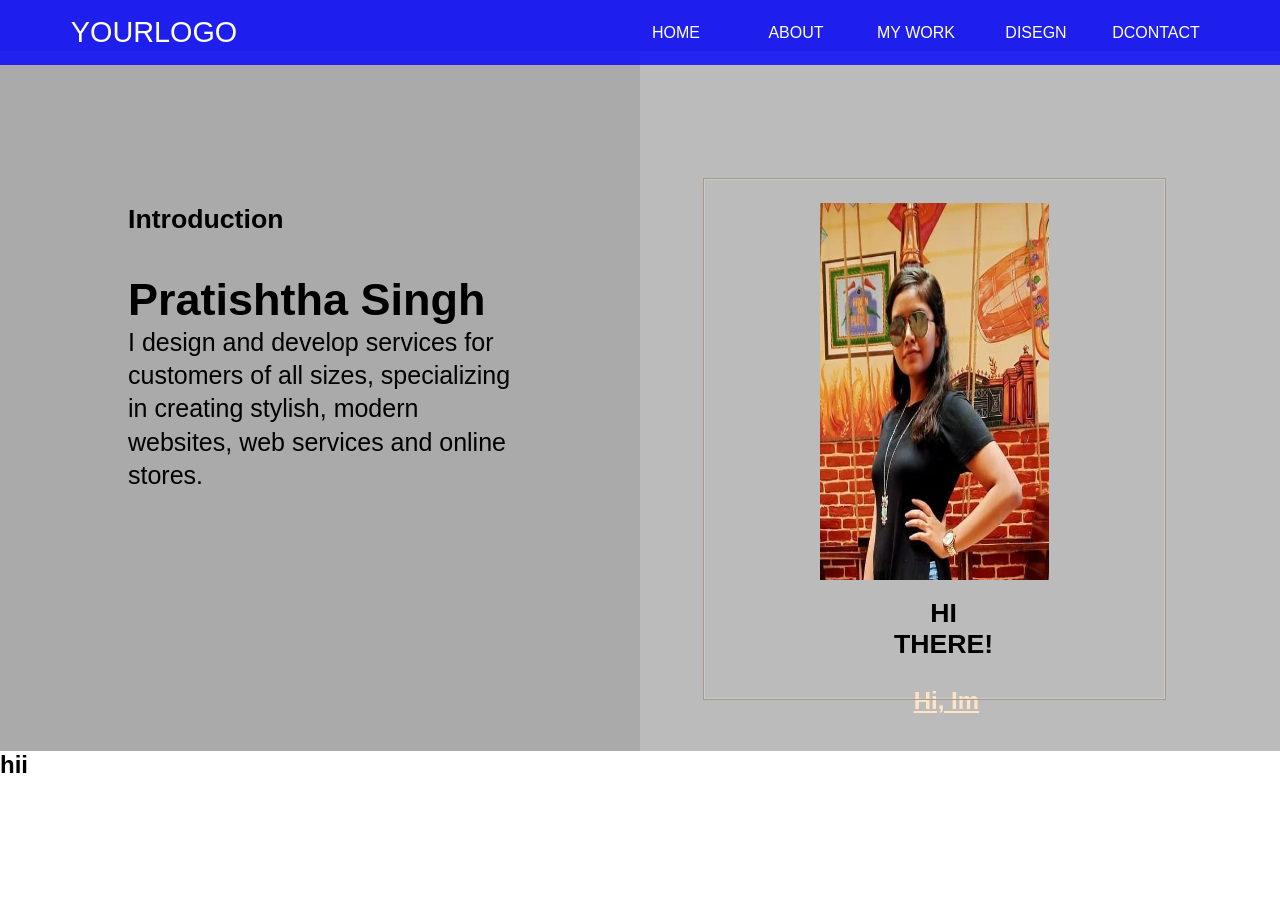
<file: OneDrive/Desktop/portfolio/index.html>
<!--<!DOCTYPE html>
<html lang="en">

<head>
    <meta charset="UTF-8">
    <meta name="viewport" content="width=device-width, initial-scale=1.0">
    <meta http-equiv="X-UA-Compatible" content="ie=edge">
    <title>Portfolio</title>
    <link rel="stylesheet" href="style.css">

</head>

<body>
    <div class="body">
        <section id="home">
     
            <div class="left-hand">
                <div class="split left">
                    <div class="centered">
                        <h3 class="subtitle">Introduction</h3>
                        <h2>Pratishtha Singh</h2>
                        <p>I design and develop services for customers of all sizes, specializing in creating stylish,
                            modern websites, web services and online stores.</p>
                    </div>
                </div>
            </div>
            <div class="right-hand">
                <div class="split right">
                    <div class="box ease-in-out">
                        <div class="container">
                            <div class="box1">
                                <div class="box2">
                                    <div class="box2-image">
                                        <img src="IMG_20201207_110423_630 (2).jpg" alt="image">

                                    </div>
                                    <div class="box2-heading">
                                        <h3>HI THERE! I AM</h3>

                                    </div>
                                    <div class="para">
                                        <h1>
                                            <a href="" class="typewrite" data-period="2000"
                                                data-type='[ "Hi, Im Si.", "I am Creative.", "I Love Design.", "I Love to Develop." ]'>
                                                <span class="wrap"></span>
                                            </a>
                                        </h1>
                                    </div>
                                </div>
                            </div>
                        </div>
                    </div>

                </div>
            </div>
        </section>    
     
    
    
    </div>
    <script src="index.js"></script>
    <script src="https://cdn.jsdelivr.net/npm/typed.js@2.0.12"></script>
</body>

</html>

-->
<!DOCTYPE html>
<html>
<head>
<meta name="viewport" content="width=device-width, initial-scale=1">
<link rel="stylesheet" href="style.css">
<meta charset="UTF-8">
    
<title>Portfolio</title>
</head>
<body>

<nav class="nav">
    <div class="container">
        <div class="logo">
            <a href="#">YourLogo</a>
        </div>
        <div class="main_list" id="mainListDiv">
            <ul>
                <li><a href="#">Home</a></li>
                <li><a href="#">About</a></li>
                <li><a href="#">my work</a></li>
                <li><a href="#">disegn</a></li>
                <li><a href="#">dcontact</a></li>
            </ul>
        </div>
        <div class="media_button">
            <button class="main_media_button" id="mediaButton">
                <span></span>
                <span></span>
                <span></span>
            </button>
        </div>
    </div>
</nav>
    
<section id="roww">
    <div class="row">
        <div class="column" style="background-color:#aaa;">
            <div class="centered">
                <h3 class="subtitle">Introduction</h3>
                <h2>Pratishtha Singh</h2>
                <p>I design and develop services for customers of all sizes, specializing in creating stylish,
                    modern websites, web services and online stores.</p>
            </div>

        </div>
        <div class="column" style="background-color:#bbb;">
            <div class="container2">
            <div class="box1">
                <div class="box2">
                    <div class="box2-image">
                        <img src="IMG_20201207_110423_630 (2).jpg" alt="image">

                    </div>
                    <div class="box2-heading">
                        <h3>HI THERE! </h3>

                    </div>
                    <div class="para">
                        <h1>
                            <a href="" class="typewrite" data-period="2000"
                                data-type='[ "Hi, Im Si.", "I am Creative.", "I Love Design.", "I Love to Develop." ]'>
                                <span class="wrap"></span>
                            </a>
                        </h1>
                    </div>
                </div>
            </div>
        </div>
        </div>
    </div>
</section>
<section id="next">
    <h2> hii </h2>
</section>



<script>
var mainListDiv = document.getElementById("mainListDiv"),
    mediaButton = document.getElementById("mediaButton");

mediaButton.onclick = function () {
    
    "use strict";
    
    mainListDiv.classList.toggle("show_list");
    mediaButton.classList.toggle("active");
    
};
var TxtType = function(el, toRotate, period) {
    this.toRotate = toRotate;
    this.el = el;
    this.loopNum = 0;
    this.period = parseInt(period, 10) || 2000;
    this.txt = '';
    this.tick();
    this.isDeleting = false;
};

TxtType.prototype.tick = function() {
    var i = this.loopNum % this.toRotate.length;
    var fullTxt = this.toRotate[i];

    if (this.isDeleting) {
    this.txt = fullTxt.substring(0, this.txt.length - 1);
    } else {
    this.txt = fullTxt.substring(0, this.txt.length + 1);
    }

    this.el.innerHTML = '<span class="wrap">'+this.txt+'</span>';

    var that = this;
    var delta = 200 - Math.random() * 100;

    if (this.isDeleting) { delta /= 2; }

    if (!this.isDeleting && this.txt === fullTxt) {
    delta = this.period;
    this.isDeleting = true;
    } else if (this.isDeleting && this.txt === '') {
    this.isDeleting = false;
    this.loopNum++;
    delta = 500;
    }

    setTimeout(function() {
    that.tick();
    }, delta);
};

window.onload = function() {
    var elements = document.getElementsByClassName('typewrite');
    for (var i=0; i<elements.length; i++) {
        var toRotate = elements[i].getAttribute('data-type');
        var period = elements[i].getAttribute('data-period');
        if (toRotate) {
          new TxtType(elements[i], JSON.parse(toRotate), period);
        }
    }
    // INJECT CSS
   
};

</script>
</body>
</html>
</file>
<file: OneDrive/Desktop/portfolio/style.css>
/* .body{
    background-color: rgb(46, 40, 40);
    height: 100%;
   
}
 Split the screen in half 
 .split {
    height: 100%;
    width: 50%;
    
    z-index: 1;
    top: 0;
    overflow-x: hidden;
    padding-top: 20px;
  }
    

  
  
  Control the left side 
  .left {
    
    left: 0;
    background-color: rgb(133, 108, 108);
  }
 
   Control the right side 
  .right {
    right: 0;
    background-color:  rgb(52, 41, 41);
  }

 
 
  
  .typewrite{
    color: bisque;
    padding-left: 1em;
  }
   If you want the content centered horizontally and vertically 
  .centered {
   padding-top: 20%;
    width: 60%;
    position: absolute;
    top: 50%;
    left: 50%;
    transform: translate(-50%, -50%);
    text-align: center;
  }
  
   Style the image inside the centered container, if needed 
  .centered h3 {
    width: 100px;
    border-radius: 50%;
  }

h2{
    text-align: left;
    font-family: 'Gill Sans', 'Gill Sans MT', Calibri, 'Trebuchet MS', sans-serif;
    font-size: 50px;

}
p{
    text-align: left ;
    font-family: arial;
    font-size: 30px;
    line-height: 35pt;
}
 

.container{
    margin: 0 auto;
    width: 100%;

}
.row, section{
    width: 100%;
    float: left;
    clear: both;
}
.main-title .subtitle {
    
    padding: 0;
    font-size: 18px;
    text-transform: uppercase;
    font-weight: 500;
    letter-spacing: 1px;
    color: var(--mc);
    margin: 0 0 54px;
}
.main-title .title{
    font-size: 48px;
    font-weight: 400;
    letter-spacing: 0;
    padding: 0 0 15px;
    margin: 0 0 34px;
    position: relative;
}

.main-title .desc{

    letter-spacing: 0;
    margin: 0 0 57px;
}

.container{
    left: 25%;
   position: absolute;
   padding-top: 15%;

}
.container .box1{
    padding-top: 1em;
}
.box1{
    border: 1px solid rgba(255,255,255,.2);
    height: 26em;
   
    padding-left: 15%;
    width: 120%;
    padding-right: 15%;
    outline: 1px solid #a6988b;
    transition: 0.5s;
}
.container .box2{
    padding-top:0.5em;
}

.box2{
    border: 1px solid rgba(255,255,255,.2);
    padding-left: 10%;
   
    height:33em ;
    outline: 1px solid #a6988b;
    transition: 0.5s;
}
.box2:hover{
    outline-offset: 10px;
}
.box1:hover{
    outline-offset: 10px;
}
.box2-heading h3{
    text-align: center;

}

.para h2{
    text-align: center;
    font-size: 30px;
}
.box2-image img{
    height: 400px;
}


.body{
    background-color: rgb(182, 127, 127);
    height: 100%;
}
#home{
    text-align: center;
}
.left-hand{
    padding-top: 15%;
}
.right-hand{
    padding-top: 15%;
}


body{
    background-color: rgb(123, 95, 95);
    height: 100%;
}

div.left-hand {
    width: 50%;
    height: 500px;
    float: left;
margin-top: 10%;
    padding-left: 10px;
    
}


div.right-hand{
  
   margin-top: 10% ;
  padding-right:100px;
 float:right;
    
    
}
.centered {
width:40%;
float: left;
padding-left:100px ;
    
}

.right-hand .container{
   height: 500px;
}
.image{
  size: 50px;
}
.p{
 width:200em;
 font-family: arial;
    font-size: 30px;
    line-height: 35pt;
}
.h2{
    text-align: left;
    font-family: 'Gill Sans', 'Gill Sans MT', Calibri, 'Trebuchet MS', sans-serif;
    font-size: 80px;

}

*/

* {
    box-sizing: border-box;
  }
  
  /* Create four equal columns that floats next to each other */
  .column {
    float: left;
    width: 50%;
    padding-top:10%;
    height: 700px;/* Should be removed. Only for demonstration */
    text-align:center;
    
  }
  #roww{
  padding-top:0%;
  }
  
  .row{
  padding-top: 4%;
  background-color:rgb(151, 151, 165);
  height: 700px;
  }
  
  *{
      margin: 0;
      padding: 0;
      box-sizing: border-box;
      transition: all 0.4s;
      font-family: -apple-system,
      BlinkMacSystemFont,
      "Segoe UI",
      Roboto,
      Helvetica,
      Arial,
      sans-serif,
      "Apple Color Emoji",
      "Segoe UI Emoji",
      "Segoe UI Symbol";
  }
  
  .container{
      margin-left: 5%;
      margin-right: 5%;
  }
  
  /* Navbar section */
  
  .nav{
      width: 100%;
      height: 65px;
      position: fixed;
      line-height: 65px;
      text-align: center;
      background-color: rgba(0,0,255,0.8);
  }
  
  .nav div.logo{
      width: 180px;
      height: 10px;
      position: absolute;
  }
  
  .nav div.logo a{
      text-decoration: none;
      color: #fff;
      font-size: 1.8em;
      text-transform: uppercase;
  }
  
  .nav div.logo a:hover {
      color: #c0c0c0;
  }
  
  .nav div.main_list{
      width: 600px;
      height: 65px;
      float: right;
  }
  
  .nav div.main_list ul{
      width:100%;
      height: 65px;
      display: flex;
      list-style: none;
  }
  
  .nav div.main_list ul li{
      width: 120px;
      height: 65px;
  }
  
  .nav div.main_list ul li a{
      text-decoration: none;
      color: #fff;
      line-height: 65px;
      text-transform: uppercase;
  }
  
  .nav div.main_list ul li a:hover{
      color: #c0c0c0;
  }
  
  .nav div.media_button {
      width: 40px;
      height: 40px;
      background-color: transparent;
      position: absolute;
      right: 15px;
      top: 12px;
      display: none;
  }
  
  .nav div.media_button button.main_media_button {
      width: 100%;
      height: 100%;
      background-color: transparent;;
      outline: 0;
      border: none;
      cursor: pointer;
  }
  
  .nav div.media_button button.main_media_button span{
      width: 98%;
      height: 1px;
      display: block;
      background-color: #fff;
      margin-top: 9px;
      margin-bottom: 10px;
  }
  
  .nav div.media_button button.main_media_button:hover span:nth-of-type(1){
      transform: rotateY(180deg);
      transition: all 0.5s;
      background-color: #c0c0c0;
  }
  
  .nav div.media_button button.main_media_button:hover span:nth-of-type(2){
      transform: rotateY(180deg);
      transition: all 0.4s;
      background-color: #c0c0c0;
  }
  
  .nav div.media_button button.main_media_button:hover span:nth-of-type(3){
      transform: rotateY(180deg);
      transition: all 0.3s;
      background-color: #c0c0c0;
  }
  
  .nav div.media_button button.active span:nth-of-type(1) {
      transform: rotate3d(0, 0, 1, 45deg);
      position: absolute;
      margin: 0;
  }
  
  .nav div.media_button button.active span:nth-of-type(2) {
      display: none;
  }
  
  .nav div.media_button button.active span:nth-of-type(3) {
      transform: rotate3d(0, 0, 1, -45deg);
      position: absolute;
      margin: 0;
  }
  
  .nav div.media_button button.active:hover span:nth-of-type(1) {
      transform: rotate3d(0, 0, 1, 20deg);
  }
  
  .nav div.media_button button.active:hover span:nth-of-type(3) {
      transform: rotate3d(0, 0, 1, -20deg);
  }
  
  /* Home section */
  
  .home{
      width: 100%;
      height: 100vh;
      background-color: #ddd;
  }
  
  /* Medai qurey section */
  
  @media screen and (min-width: 768px) and (max-width: 1024px) {
      
      .container{
          margin: 0;
      }
      
  }
  
  
  
  
  @media screen and (max-width:768px) {
      
      .container{
          margin: 0;
      }
      
      .nav div.logo{
          margin-left: 15px;
      }
      
      .nav div.main_list{
          width: 100%;
          margin-top: 65px;
          height: 0px;
          overflow: hidden;
      }
      
      .nav div.show_list{
          height: 200px;
      }
      
      .nav div.main_list ul{
          flex-direction: column;
          width: 100%;
          height: 200px;
          top: 80px;
          right: 0;
          left: 0;
      }
      
      .nav div.main_list ul li{
          width: 100%;
          height: 40px;
          background-color:rgba(0,0,255,0.8);
      }
      
      .nav div.main_list ul li a{
        text-align: center;
          line-height: 40px;
          width: 100%;
          height: 40px;
          display: table;
      }
      
      .nav div.media_button{
          display: block;
      }
  }
  /* Clear floats after the columns */
  
  /*.roww{
  padding-top:10px
  }
 

   .centered h3 {
    width: 100px;
    border-radius: 50%;
  }

.row.h2{
    text-align: left;
    font-family: 'Gill Sans', 'Gill Sans MT', Calibri, 'Trebuchet MS', sans-serif;
    font-size: 50px;

}
p{
  
    font-family: arial;
    font-size: 30px;
    line-height: 35pt;
}
*/
.centered{
    padding-top: 10%;
    width: 30%;
    position: absolute;
    padding-top: 25%;
    left: 25%;
    transform: translate(-50%, -50%);
    text-align: left;
}
p{
  
    font-family: arial;
    font-size: 25px;
    line-height: 25pt;
}
.centered{
    text-align: left;
    font-family: 'Gill Sans', 'Gill Sans MT', Calibri, 'Trebuchet MS', sans-serif;
    font-size: 30px;
    

}
h3 {
    width: 100px;
    border-radius: 50%;
    font-size: 20pt;
    padding-bottom: 10%;
  }
  div.container2{
  padding-left: 10%;

  
  
  }

div.box2-heading{
padding-left: 40%;

}
img{
    width: 50%;
    height: 400px;
    padding-top: 5%;
    
}
/*.box1{
    border: 1px solid rgba(255,255,255,.2);
    height: 26em;
   
   
    width: 80%;
    padding-right: 15%;
    outline: 1px solid #a6988b;
    transition: 0.5s;
}
*/
.box2{
    border: 1px solid rgba(255,255,255,.2);
    
    width: 80%;
    height: 520px ;
    outline: 1px solid #a6988b;
    transition: 0.5s;
}
h3{
width: 100%;
padding-right: 60%;
padding-top: 5%;
}

.box2:hover{
    outline-offset: 10px;
}
.typewrite{
    color: bisque;
    padding-left: 1em;
    padding-top: 2%;
    padding-bottom: 5%;
  }
.para.typewrite{
    padding-bottom: 5%;
}
</file>
